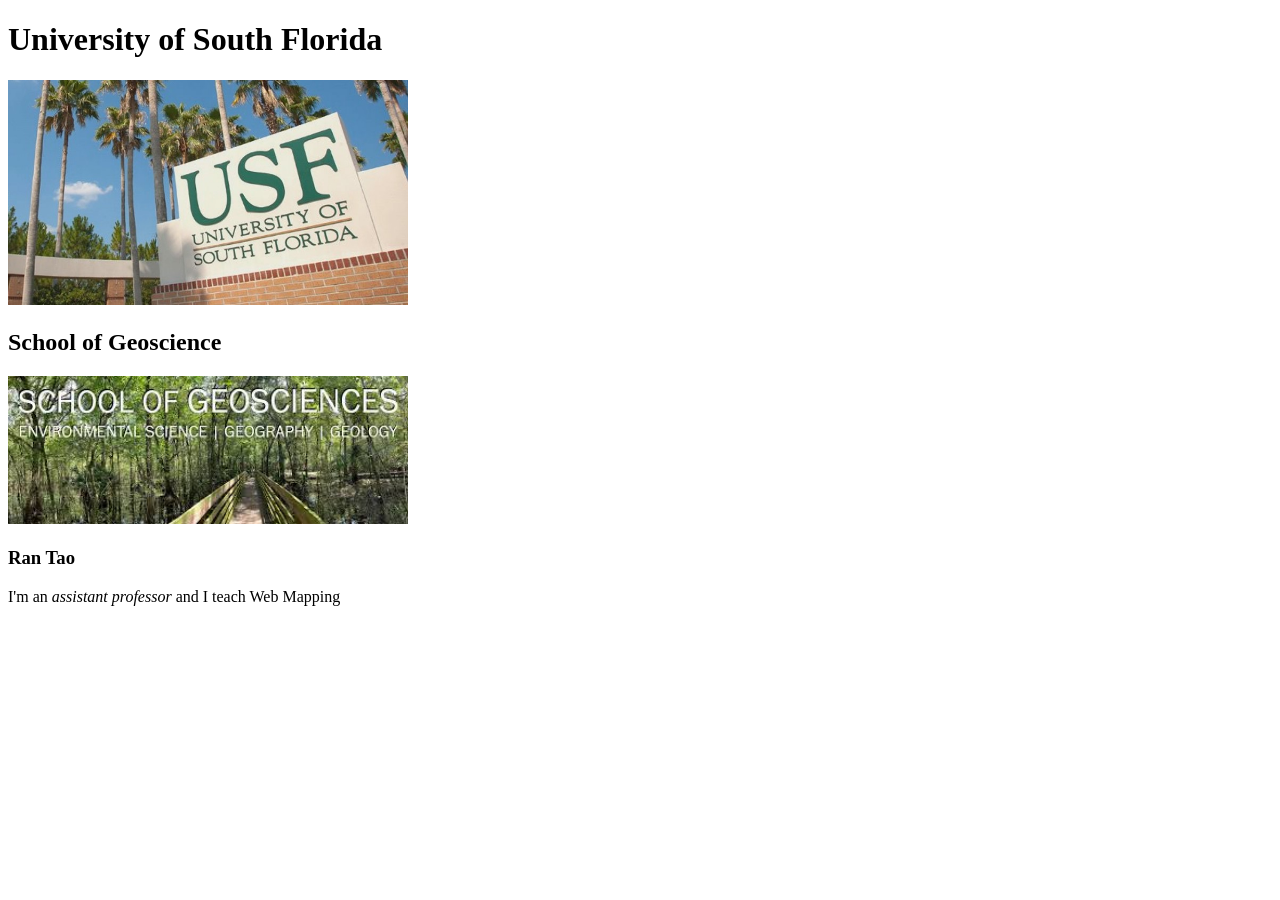
<file: 1_HTML/WebMapHelloWorld.html>
<!doctype html>
<html>
  <head>
    <title>
      Tao's first webpage
    </title>
  </head>

  <body>
    <h1> University of South Florida </h1>
    <img src="pics/USF.jpg" width="400" alt="USF Tampa Campus">
    <h2> School of Geoscience</h2>
    <img src="pics/Geosciences.jpeg" width="400" alt="School of Geosciences">

    <!-- this is an in-class practice -->
    <h3> Ran Tao </h3>
    <p> I'm an <em>assistant professor</em> and I teach Web Mapping
    </p>
  </body>
</html>
</file>
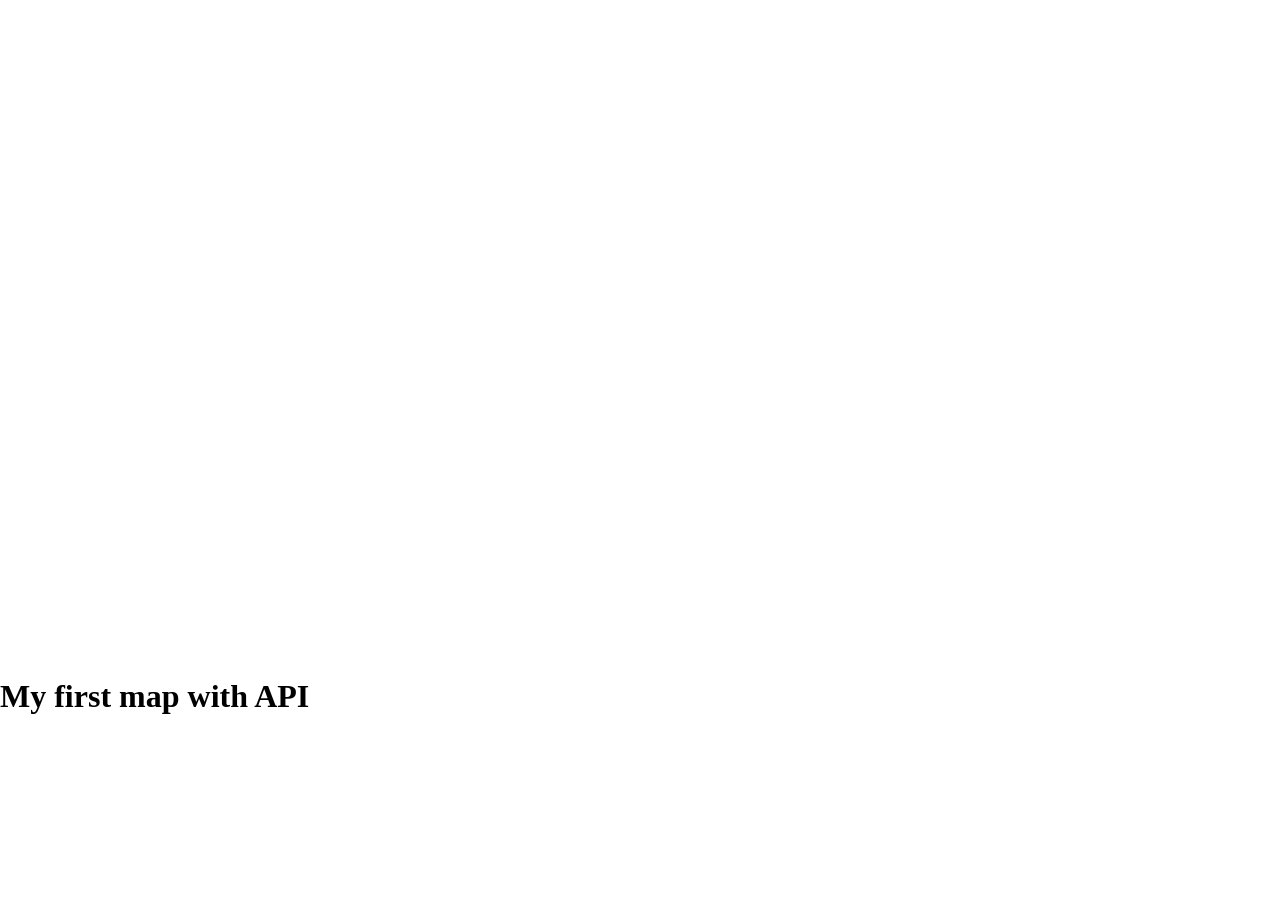
<file: 4_ArcGIS_JS_API_1/ArcGIS_JS_API_Final.html>
<!DOCTYPE html>
<html lang="en">
  <head>
    <meta charset="utf-8">
    <title>Tao API 1stClass</title>

    <!-- step 1b: set up the mapping area by styling the div tag -->
      <style>
        html,
        body,
        #mapDiv{
            padding:0;
            margin:0;
            height: 90%;
            width: 100%;
        }
      </style>
      <!-- step2: reference the API with 2 lines of codes (CDN approach) -->
      <link rel="stylesheet" href="https://js.arcgis.com/4.28/esri/themes/light/main.css">
      <script src="https://js.arcgis.com/4.28/"></script>
  </head>

  <body>

<!-- step 1a: create a div tag with an ID as the placeholder for the map -->
  <div id="mapDiv">
  </div>

  <h1>My first map with API</h1>
  <!-- step3: the 'require' statement -->
  <script>
    require([
      "esri/config",
      "esri/Map",
      "esri/views/MapView",
      "esri/widgets/ScaleBar",
      "esri/widgets/Compass"
    ],
      function (esriConfig,Map, MapView,ScaleBar,Compass) {

        // Step4: design your map with JS codes
        // step4a: add your API key
        esriConfig.apiKey = "Replace with your API key";

        // step4b: create a map object from the "Map" class
        const TaoMap = new Map({
         basemap: "arcgis-streets" // Basemap layer service
       });

       // step4c: create a MapView object
       const TaoView = new MapView({
       map: TaoMap,
       center: [-82.4505, 27.9727], // Longitude, latitude
       zoom: 11, // Zoom level
       background: { // autocasts new ColorBackground()
         color: "magenta" // autocasts as new Color()
      },
       container: "mapDiv" // Div element
     });

     //step 5: add a scalebar；remember to update require(xxx)
     let scaleBar = new ScaleBar({
        view: TaoView,
        style: "ruler",
        unit:"metric"
      });
      // Add the scalebar to the bottom left corner of the view
      TaoView.ui.add(scaleBar, {
        position: "bottom-left"
      });

     //step 6: add a compass
        let Taocompass = new Compass({
          view: TaoView
        });
      // adds the compass to the top right corner of the MapView
        TaoView.ui.add(Taocompass, "top-right");

   });//this }) ending of the script is tricky and easily forgotten
  </script>
  </body>
</html>
</file>
